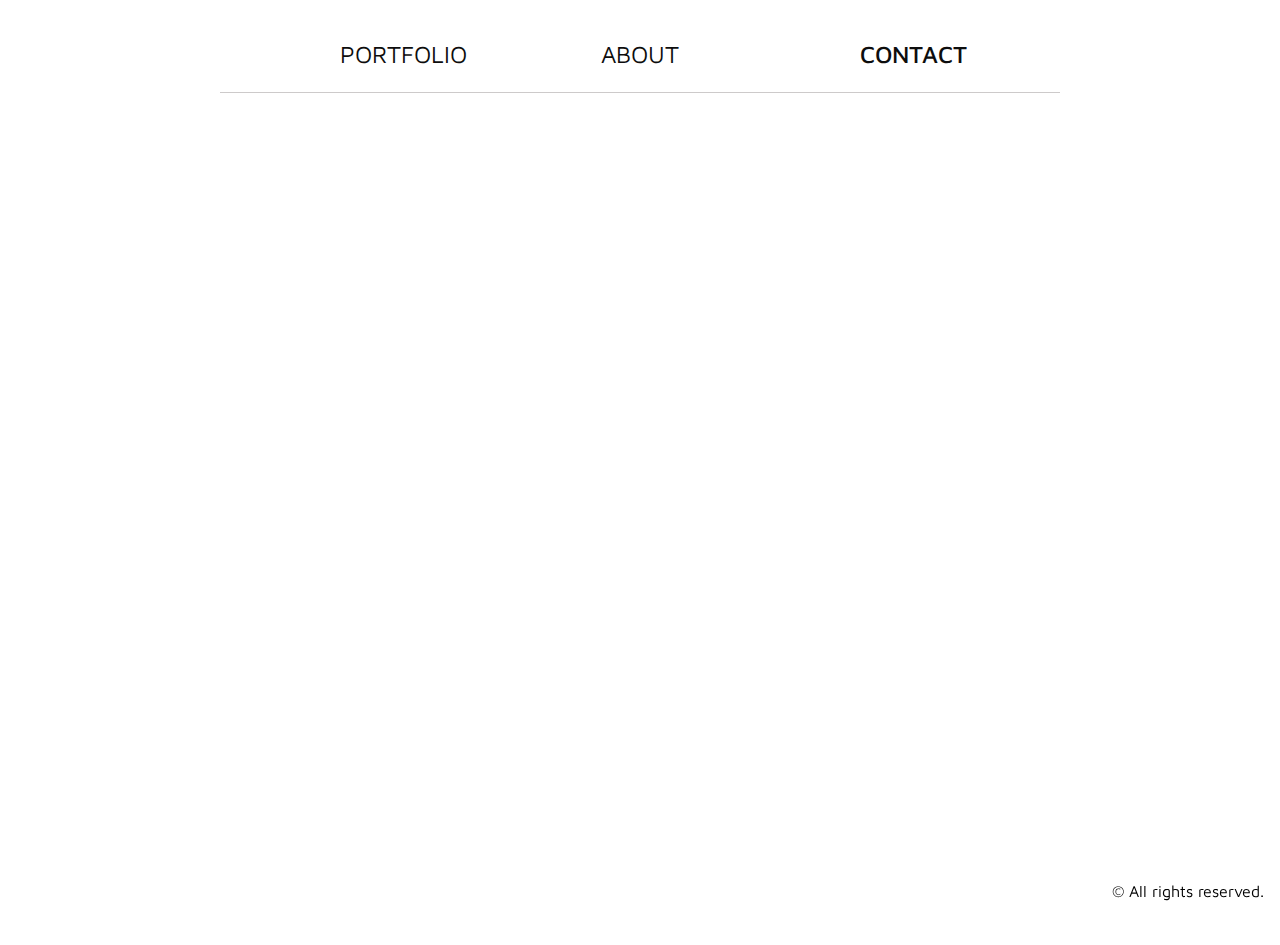
<file: contact.html>
<!DOCTYPE html>
<html lang="en">
  <head>
    <meta charset="UTF-8" />
    <meta http-equiv="X-UA-Compatible" content="IE=edge" />
    <meta name="viewport" content="width=device-width, initial-scale=1.0" />
    <title>Michał Gonet - Contact me!</title>
    <link rel="stylesheet" href="./styles/nav-bar.css" />
    <link rel="stylesheet" href="./styles/contact.css" />
    <link rel="stylesheet" href="./styles/hero.css" />
  </head>
  <body>
    <div class="menu-btn-container">
      <div class="menu-btn"></div>
    </div>
    <header class="header">
      <nav class="nav_bar">
        <ul class="nav_ul">
          <li class="nav_item">
            <a href="index.html">Portfolio</a>
          </li>
          <li class="nav_item">
            <a href="about.html">About</a>
          </li>
          <li class="nav_item">
            <a class="active" href="contact.html">Contact</a>
          </li>
        </ul>
      </nav>

      <ul class="social_media">
        <li class="social_item">
          <a
            href="https://www.instagram.com/emjeepixel/"
            rel="noreferrer noopener"
            target="_blank"
          >
            <svg
              width="33"
              height="34"
              viewBox="0 0 33 34"
              fill="none"
              xmlns="http://www.w3.org/2000/svg"
            >
              <path
                fill-rule="evenodd"
                clip-rule="evenodd"
                d="M9.6975 0.599C11.457 0.518 12.018 0.5 16.5 0.5C20.982 0.5 21.543 0.5195 23.301 0.599C25.059 0.6785 26.259 0.959 27.309 1.3655C28.4085 1.781 29.406 2.4305 30.231 3.2705C31.071 4.094 31.719 5.09 32.133 6.191C32.541 7.241 32.82 8.441 32.901 10.196C32.982 11.9585 33 12.5195 33 17C33 21.482 32.9805 22.043 32.901 23.8025C32.8215 25.5575 32.541 26.7575 32.133 27.8075C31.719 28.9086 31.0699 29.9063 30.231 30.731C29.406 31.571 28.4085 32.219 27.309 32.633C26.259 33.041 25.059 33.32 23.304 33.401C21.543 33.482 20.982 33.5 16.5 33.5C12.018 33.5 11.457 33.4805 9.6975 33.401C7.9425 33.3215 6.7425 33.041 5.6925 32.633C4.59138 32.2189 3.59373 31.5699 2.769 30.731C1.92957 29.907 1.27997 28.9098 0.8655 27.809C0.459 26.759 0.18 25.559 0.099 23.804C0.018 22.0415 0 21.4805 0 17C0 12.518 0.0195 11.957 0.099 10.199C0.1785 8.441 0.459 7.241 0.8655 6.191C1.28058 5.09012 1.93068 4.09297 2.7705 3.269C3.59406 2.42975 4.59071 1.78017 5.691 1.3655C6.741 0.959 7.941 0.68 9.696 0.599H9.6975ZM23.1675 3.569C21.4275 3.4895 20.9055 3.473 16.5 3.473C12.0945 3.473 11.5725 3.4895 9.8325 3.569C8.223 3.6425 7.35 3.911 6.768 4.1375C5.9985 4.4375 5.448 4.793 4.8705 5.3705C4.32307 5.90308 3.90177 6.55142 3.6375 7.268C3.411 7.85 3.1425 8.723 3.069 10.3325C2.9895 12.0725 2.973 12.5945 2.973 17C2.973 21.4055 2.9895 21.9275 3.069 23.6675C3.1425 25.277 3.411 26.15 3.6375 26.732C3.9015 27.4475 4.323 28.097 4.8705 28.6295C5.403 29.177 6.0525 29.5985 6.768 29.8625C7.35 30.089 8.223 30.3575 9.8325 30.431C11.5725 30.5105 12.093 30.527 16.5 30.527C20.907 30.527 21.4275 30.5105 23.1675 30.431C24.777 30.3575 25.65 30.089 26.232 29.8625C27.0015 29.5625 27.552 29.207 28.1295 28.6295C28.677 28.097 29.0985 27.4475 29.3625 26.732C29.589 26.15 29.8575 25.277 29.931 23.6675C30.0105 21.9275 30.027 21.4055 30.027 17C30.027 12.5945 30.0105 12.0725 29.931 10.3325C29.8575 8.723 29.589 7.85 29.3625 7.268C29.0625 6.4985 28.707 5.948 28.1295 5.3705C27.5969 4.82311 26.9486 4.40182 26.232 4.1375C25.65 3.911 24.777 3.6425 23.1675 3.569ZM14.3925 22.0865C15.5695 22.5764 16.8801 22.6426 18.1004 22.2736C19.3207 21.9046 20.3751 21.1234 21.0834 20.0634C21.7917 19.0034 22.1101 17.7303 21.9841 16.4617C21.8581 15.193 21.2955 14.0075 20.3925 13.1075C19.8169 12.5322 19.1208 12.0917 18.3545 11.8177C17.5882 11.5437 16.7706 11.443 15.9607 11.5229C15.1508 11.6028 14.3687 11.8613 13.6707 12.2797C12.9727 12.6981 12.3761 13.2661 11.924 13.9428C11.4718 14.6194 11.1753 15.3879 11.0558 16.1929C10.9363 16.9979 10.9967 17.8194 11.2328 18.5983C11.4689 19.3771 11.8747 20.0939 12.4211 20.6971C12.9674 21.3003 13.6407 21.7748 14.3925 22.0865ZM10.503 11.003C11.2905 10.2155 12.2255 9.59075 13.2544 9.16454C14.2834 8.73833 15.3863 8.51896 16.5 8.51896C17.6137 8.51896 18.7166 8.73833 19.7456 9.16454C20.7745 9.59075 21.7095 10.2155 22.497 11.003C23.2845 11.7905 23.9092 12.7255 24.3355 13.7544C24.7617 14.7834 24.981 15.8863 24.981 17C24.981 18.1137 24.7617 19.2166 24.3355 20.2456C23.9092 21.2745 23.2845 22.2095 22.497 22.997C20.9065 24.5875 18.7493 25.481 16.5 25.481C14.2507 25.481 12.0935 24.5875 10.503 22.997C8.9125 21.4065 8.01896 19.2493 8.01896 17C8.01896 14.7507 8.9125 12.5935 10.503 11.003ZM26.862 9.782C27.0572 9.5979 27.2134 9.37652 27.3215 9.13096C27.4295 8.8854 27.4872 8.62065 27.4911 8.3524C27.495 8.08414 27.4451 7.81782 27.3442 7.56921C27.2434 7.32061 27.0936 7.09477 26.9039 6.90506C26.7142 6.71535 26.4884 6.56564 26.2398 6.46478C25.9912 6.36392 25.7249 6.31396 25.4566 6.31787C25.1883 6.32178 24.9236 6.37948 24.678 6.48754C24.4325 6.59561 24.2111 6.75184 24.027 6.947C23.669 7.32654 23.4729 7.83068 23.4806 8.3524C23.4882 8.87411 23.6988 9.37232 24.0677 9.74126C24.4367 10.1102 24.9349 10.3208 25.4566 10.3284C25.9783 10.3361 26.4825 10.14 26.862 9.782Z"
                fill="#2d2d2d"
              />
            </svg>
          </a>
        </li>
        <li class="social_item">
          <a
            href="https://www.facebook.com/profile.php?id=100000440144264"
            rel="noreferrer noopener"
            target="_blank"
          >
            <svg
              width="37"
              height="36"
              viewBox="0 0 37 36"
              fill="none"
              xmlns="http://www.w3.org/2000/svg"
            >
              <path
                fill-rule="evenodd"
                clip-rule="evenodd"
                d="M0.5 18.1005C0.5 27.0495 6.9995 34.491 15.5 36V22.9995H11V18H15.5V13.9995C15.5 9.4995 18.3995 7.0005 22.5005 7.0005C23.7995 7.0005 25.2005 7.2 26.4995 7.3995V12H24.2C21.9995 12 21.5 13.0995 21.5 14.5005V18H26.3L25.5005 22.9995H21.5V36C30.0005 34.491 36.5 27.051 36.5 18.1005C36.5 8.145 28.4 0 18.5 0C8.6 0 0.5 8.145 0.5 18.1005Z"
                fill="#2d2d2d"
              />
            </svg>
          </a>
        </li>
        <li class="social_item">
          <a
            href="https://www.linkedin.com/in/micha%C5%82-gonet-phd-3a69809b/"
            rel="noreferrer noopener"
            target="_blank"
            ><svg
              width="34"
              height="34"
              viewBox="0 0 34 34"
              fill="none"
              xmlns="http://www.w3.org/2000/svg"
            >
              <path
                fill-rule="evenodd"
                clip-rule="evenodd"
                d="M0.5 3.257C0.5 2.5258 0.790469 1.82455 1.30751 1.30751C1.82454 0.790472 2.5258 0.500004 3.257 0.500004H30.74C31.1024 0.499412 31.4613 0.570298 31.7962 0.708604C32.1311 0.846909 32.4355 1.04992 32.6919 1.30601C32.9482 1.5621 33.1516 1.86624 33.2903 2.20102C33.4289 2.5358 33.5002 2.89464 33.5 3.257V30.74C33.5004 31.1024 33.4293 31.4614 33.2909 31.7963C33.1524 32.1313 32.9492 32.4356 32.693 32.692C32.4368 32.9483 32.1326 33.1516 31.7977 33.2903C31.4628 33.4289 31.1039 33.5002 30.7415 33.5H3.257C2.89482 33.5 2.53619 33.4286 2.2016 33.29C1.867 33.1513 1.56301 32.9481 1.30698 32.692C1.05095 32.4358 0.847898 32.1317 0.709434 31.797C0.57097 31.4624 0.499803 31.1037 0.5 30.7415V3.257ZM13.562 13.082H18.0305V15.326C18.6755 14.036 20.3255 12.875 22.805 12.875C27.5585 12.875 28.685 15.4445 28.685 20.159V28.892H23.8745V21.233C23.8745 18.548 23.2295 17.033 21.5915 17.033C19.319 17.033 18.374 18.6665 18.374 21.233V28.892H13.562V13.082ZM5.312 28.6865H10.124V12.875H5.312V28.685V28.6865ZM10.8125 7.718C10.8216 8.13001 10.7483 8.53968 10.5969 8.92298C10.4455 9.30627 10.219 9.65546 9.93085 9.95005C9.64267 10.2446 9.29855 10.4787 8.91868 10.6385C8.53882 10.7983 8.13086 10.8806 7.71875 10.8806C7.30664 10.8806 6.89868 10.7983 6.51882 10.6385C6.13895 10.4787 5.79483 10.2446 5.50665 9.95005C5.21847 9.65546 4.99204 9.30627 4.84064 8.92298C4.68924 8.53968 4.61593 8.13001 4.625 7.718C4.64281 6.90929 4.97658 6.13969 5.55483 5.57403C6.13308 5.00838 6.90984 4.69163 7.71875 4.69163C8.52767 4.69163 9.30442 5.00838 9.88267 5.57403C10.4609 6.13969 10.7947 6.90929 10.8125 7.718Z"
                fill="#2d2d2d"
              />
            </svg>
          </a>
        </li>
      </ul>
    </header>

    <main>
      <section class="hero">
        <div>
          <h1 class="name">Michał Gonet</h1>
          <h2 class="subtitle">Photography</h2>
        </div>
      </section>

      <section class="contact-section">
        <div class="direct">
          <h3>write to me</h3>
          <a href="mailto:michal.gonet.mail@gmail.com"
            >michal.gonet.mail@gmail.com</a
          >
        </div>
        <div class="social">
          <h3>Find me in social media</h3>
          <ul class="social_media">
            <li class="social_item">
              <a
                href="https://www.instagram.com/emjeepixel/"
                rel="noreferrer noopener"
                target="_blank"
              >
                <svg
                  width="33"
                  height="34"
                  viewBox="0 0 33 34"
                  fill="none"
                  xmlns="http://www.w3.org/2000/svg"
                >
                  <path
                    fill-rule="evenodd"
                    clip-rule="evenodd"
                    d="M9.6975 0.599C11.457 0.518 12.018 0.5 16.5 0.5C20.982 0.5 21.543 0.5195 23.301 0.599C25.059 0.6785 26.259 0.959 27.309 1.3655C28.4085 1.781 29.406 2.4305 30.231 3.2705C31.071 4.094 31.719 5.09 32.133 6.191C32.541 7.241 32.82 8.441 32.901 10.196C32.982 11.9585 33 12.5195 33 17C33 21.482 32.9805 22.043 32.901 23.8025C32.8215 25.5575 32.541 26.7575 32.133 27.8075C31.719 28.9086 31.0699 29.9063 30.231 30.731C29.406 31.571 28.4085 32.219 27.309 32.633C26.259 33.041 25.059 33.32 23.304 33.401C21.543 33.482 20.982 33.5 16.5 33.5C12.018 33.5 11.457 33.4805 9.6975 33.401C7.9425 33.3215 6.7425 33.041 5.6925 32.633C4.59138 32.2189 3.59373 31.5699 2.769 30.731C1.92957 29.907 1.27997 28.9098 0.8655 27.809C0.459 26.759 0.18 25.559 0.099 23.804C0.018 22.0415 0 21.4805 0 17C0 12.518 0.0195 11.957 0.099 10.199C0.1785 8.441 0.459 7.241 0.8655 6.191C1.28058 5.09012 1.93068 4.09297 2.7705 3.269C3.59406 2.42975 4.59071 1.78017 5.691 1.3655C6.741 0.959 7.941 0.68 9.696 0.599H9.6975ZM23.1675 3.569C21.4275 3.4895 20.9055 3.473 16.5 3.473C12.0945 3.473 11.5725 3.4895 9.8325 3.569C8.223 3.6425 7.35 3.911 6.768 4.1375C5.9985 4.4375 5.448 4.793 4.8705 5.3705C4.32307 5.90308 3.90177 6.55142 3.6375 7.268C3.411 7.85 3.1425 8.723 3.069 10.3325C2.9895 12.0725 2.973 12.5945 2.973 17C2.973 21.4055 2.9895 21.9275 3.069 23.6675C3.1425 25.277 3.411 26.15 3.6375 26.732C3.9015 27.4475 4.323 28.097 4.8705 28.6295C5.403 29.177 6.0525 29.5985 6.768 29.8625C7.35 30.089 8.223 30.3575 9.8325 30.431C11.5725 30.5105 12.093 30.527 16.5 30.527C20.907 30.527 21.4275 30.5105 23.1675 30.431C24.777 30.3575 25.65 30.089 26.232 29.8625C27.0015 29.5625 27.552 29.207 28.1295 28.6295C28.677 28.097 29.0985 27.4475 29.3625 26.732C29.589 26.15 29.8575 25.277 29.931 23.6675C30.0105 21.9275 30.027 21.4055 30.027 17C30.027 12.5945 30.0105 12.0725 29.931 10.3325C29.8575 8.723 29.589 7.85 29.3625 7.268C29.0625 6.4985 28.707 5.948 28.1295 5.3705C27.5969 4.82311 26.9486 4.40182 26.232 4.1375C25.65 3.911 24.777 3.6425 23.1675 3.569ZM14.3925 22.0865C15.5695 22.5764 16.8801 22.6426 18.1004 22.2736C19.3207 21.9046 20.3751 21.1234 21.0834 20.0634C21.7917 19.0034 22.1101 17.7303 21.9841 16.4617C21.8581 15.193 21.2955 14.0075 20.3925 13.1075C19.8169 12.5322 19.1208 12.0917 18.3545 11.8177C17.5882 11.5437 16.7706 11.443 15.9607 11.5229C15.1508 11.6028 14.3687 11.8613 13.6707 12.2797C12.9727 12.6981 12.3761 13.2661 11.924 13.9428C11.4718 14.6194 11.1753 15.3879 11.0558 16.1929C10.9363 16.9979 10.9967 17.8194 11.2328 18.5983C11.4689 19.3771 11.8747 20.0939 12.4211 20.6971C12.9674 21.3003 13.6407 21.7748 14.3925 22.0865ZM10.503 11.003C11.2905 10.2155 12.2255 9.59075 13.2544 9.16454C14.2834 8.73833 15.3863 8.51896 16.5 8.51896C17.6137 8.51896 18.7166 8.73833 19.7456 9.16454C20.7745 9.59075 21.7095 10.2155 22.497 11.003C23.2845 11.7905 23.9092 12.7255 24.3355 13.7544C24.7617 14.7834 24.981 15.8863 24.981 17C24.981 18.1137 24.7617 19.2166 24.3355 20.2456C23.9092 21.2745 23.2845 22.2095 22.497 22.997C20.9065 24.5875 18.7493 25.481 16.5 25.481C14.2507 25.481 12.0935 24.5875 10.503 22.997C8.9125 21.4065 8.01896 19.2493 8.01896 17C8.01896 14.7507 8.9125 12.5935 10.503 11.003ZM26.862 9.782C27.0572 9.5979 27.2134 9.37652 27.3215 9.13096C27.4295 8.8854 27.4872 8.62065 27.4911 8.3524C27.495 8.08414 27.4451 7.81782 27.3442 7.56921C27.2434 7.32061 27.0936 7.09477 26.9039 6.90506C26.7142 6.71535 26.4884 6.56564 26.2398 6.46478C25.9912 6.36392 25.7249 6.31396 25.4566 6.31787C25.1883 6.32178 24.9236 6.37948 24.678 6.48754C24.4325 6.59561 24.2111 6.75184 24.027 6.947C23.669 7.32654 23.4729 7.83068 23.4806 8.3524C23.4882 8.87411 23.6988 9.37232 24.0677 9.74126C24.4367 10.1102 24.9349 10.3208 25.4566 10.3284C25.9783 10.3361 26.4825 10.14 26.862 9.782Z"
                    fill="#2d2d2d"
                  />
                </svg>
              </a>
            </li>
            <li class="social_item">
              <a
                href="https://www.facebook.com/profile.php?id=100000440144264"
                rel="noreferrer noopener"
                target="_blank"
              >
                <svg
                  width="37"
                  height="36"
                  viewBox="0 0 37 36"
                  fill="none"
                  xmlns="http://www.w3.org/2000/svg"
                >
                  <path
                    fill-rule="evenodd"
                    clip-rule="evenodd"
                    d="M0.5 18.1005C0.5 27.0495 6.9995 34.491 15.5 36V22.9995H11V18H15.5V13.9995C15.5 9.4995 18.3995 7.0005 22.5005 7.0005C23.7995 7.0005 25.2005 7.2 26.4995 7.3995V12H24.2C21.9995 12 21.5 13.0995 21.5 14.5005V18H26.3L25.5005 22.9995H21.5V36C30.0005 34.491 36.5 27.051 36.5 18.1005C36.5 8.145 28.4 0 18.5 0C8.6 0 0.5 8.145 0.5 18.1005Z"
                    fill="#2d2d2d"
                  />
                </svg>
              </a>
            </li>
            <li class="social_item">
              <a
                href="https://www.linkedin.com/in/micha%C5%82-gonet-phd-3a69809b/"
                rel="noreferrer noopener"
                target="_blank"
                ><svg
                  width="34"
                  height="34"
                  viewBox="0 0 34 34"
                  fill="none"
                  xmlns="http://www.w3.org/2000/svg"
                >
                  <path
                    fill-rule="evenodd"
                    clip-rule="evenodd"
                    d="M0.5 3.257C0.5 2.5258 0.790469 1.82455 1.30751 1.30751C1.82454 0.790472 2.5258 0.500004 3.257 0.500004H30.74C31.1024 0.499412 31.4613 0.570298 31.7962 0.708604C32.1311 0.846909 32.4355 1.04992 32.6919 1.30601C32.9482 1.5621 33.1516 1.86624 33.2903 2.20102C33.4289 2.5358 33.5002 2.89464 33.5 3.257V30.74C33.5004 31.1024 33.4293 31.4614 33.2909 31.7963C33.1524 32.1313 32.9492 32.4356 32.693 32.692C32.4368 32.9483 32.1326 33.1516 31.7977 33.2903C31.4628 33.4289 31.1039 33.5002 30.7415 33.5H3.257C2.89482 33.5 2.53619 33.4286 2.2016 33.29C1.867 33.1513 1.56301 32.9481 1.30698 32.692C1.05095 32.4358 0.847898 32.1317 0.709434 31.797C0.57097 31.4624 0.499803 31.1037 0.5 30.7415V3.257ZM13.562 13.082H18.0305V15.326C18.6755 14.036 20.3255 12.875 22.805 12.875C27.5585 12.875 28.685 15.4445 28.685 20.159V28.892H23.8745V21.233C23.8745 18.548 23.2295 17.033 21.5915 17.033C19.319 17.033 18.374 18.6665 18.374 21.233V28.892H13.562V13.082ZM5.312 28.6865H10.124V12.875H5.312V28.685V28.6865ZM10.8125 7.718C10.8216 8.13001 10.7483 8.53968 10.5969 8.92298C10.4455 9.30627 10.219 9.65546 9.93085 9.95005C9.64267 10.2446 9.29855 10.4787 8.91868 10.6385C8.53882 10.7983 8.13086 10.8806 7.71875 10.8806C7.30664 10.8806 6.89868 10.7983 6.51882 10.6385C6.13895 10.4787 5.79483 10.2446 5.50665 9.95005C5.21847 9.65546 4.99204 9.30627 4.84064 8.92298C4.68924 8.53968 4.61593 8.13001 4.625 7.718C4.64281 6.90929 4.97658 6.13969 5.55483 5.57403C6.13308 5.00838 6.90984 4.69163 7.71875 4.69163C8.52767 4.69163 9.30442 5.00838 9.88267 5.57403C10.4609 6.13969 10.7947 6.90929 10.8125 7.718Z"
                    fill="#2d2d2d"
                  />
                </svg>
              </a>
            </li>
          </ul>
        </div>
      </section>
    </main>

    <footer>© All rights reserved.</footer>

    <script src="./scripts/nav-bar.js"></script>
  </body>
</html>
</file>
<file: styles/nav-bar.css>
.menu-btn-container {
  display: none;
  height: 40px;
  width: 40px;
  background: none;
  position: fixed;
  right: 2rem;
  top: 2rem;
  padding: 0;
  margin: 0;
  z-index: 1500;
}

@media screen and (min-width: 301px) and (max-width: 900px) {
  .menu-btn-container {
    display: -webkit-box;
    display: -ms-flexbox;
    display: flex;
    -webkit-box-align: center;
        -ms-flex-align: center;
            align-items: center;
  }
}

@media screen and (max-width: 300px) {
  .menu-btn-container {
    width: 10vw;
    height: 10vw;
    display: -webkit-box;
    display: -ms-flexbox;
    display: flex;
    -webkit-box-align: center;
        -ms-flex-align: center;
            align-items: center;
  }
}

.menu-btn-container.active .menu-btn {
  -webkit-transform: translateX(-40px);
          transform: translateX(-40px);
  background: transparent;
}

.menu-btn-container.active .menu-btn::before {
  -webkit-transform: translateX(40px) rotate(45deg);
          transform: translateX(40px) rotate(45deg);
}

.menu-btn-container.active .menu-btn::after {
  -webkit-transform: translateX(40px) rotate(-45deg);
          transform: translateX(40px) rotate(-45deg);
}

.menu-btn-container .menu-btn {
  background: #2d2d2d;
  width: 100%;
  height: 4px;
  border-radius: 10px;
  -webkit-transition: all 0.5s;
  transition: all 0.5s;
}

@media screen and (max-width: 300px) {
  .menu-btn-container .menu-btn {
    height: 3px;
  }
}

.menu-btn-container .menu-btn::before, .menu-btn-container .menu-btn::after {
  content: "";
  position: absolute;
  background: #2d2d2d;
  width: 100%;
  height: 4px;
  border-radius: 10px;
  -webkit-transform-origin: center;
          transform-origin: center;
  -webkit-transition: all 0.5s;
  transition: all 0.5s;
}

@media screen and (max-width: 300px) {
  .menu-btn-container .menu-btn::before, .menu-btn-container .menu-btn::after {
    height: 3px;
  }
}

.menu-btn-container .menu-btn::before {
  -webkit-transform: translateY(-0.7rem);
          transform: translateY(-0.7rem);
}

@media screen and (max-width: 300px) {
  .menu-btn-container .menu-btn::before {
    -webkit-transform: translateY(-0.5rem);
            transform: translateY(-0.5rem);
  }
}

.menu-btn-container .menu-btn::after {
  -webkit-transform: translateY(0.7rem);
          transform: translateY(0.7rem);
}

@media screen and (max-width: 300px) {
  .menu-btn-container .menu-btn::after {
    -webkit-transform: translateY(0.5rem);
            transform: translateY(0.5rem);
  }
}

.header {
  display: -webkit-box;
  display: -ms-flexbox;
  display: flex;
  -webkit-box-orient: vertical;
  -webkit-box-direction: normal;
      -ms-flex-direction: column;
          flex-direction: column;
  -webkit-box-pack: center;
      -ms-flex-pack: center;
          justify-content: center;
  -webkit-box-align: center;
      -ms-flex-align: center;
          align-items: center;
  width: 100%;
  padding: 1em 5rem;
}

@media screen and (max-width: 900px) {
  .header {
    padding: 1em 0;
    position: fixed;
    height: 100vh;
    z-index: 1000;
    top: 0;
    background-color: white;
    overflow: hidden;
    -webkit-transform: scaleX(0);
            transform: scaleX(0);
    -webkit-transition: all 0.7s ease-in-out;
    transition: all 0.7s ease-in-out;
    -webkit-transform-origin: right;
            transform-origin: right;
  }
  .header.active {
    -webkit-transform: scaleX(1);
            transform: scaleX(1);
  }
}

.header .nav_bar {
  width: 35em;
  font-size: var(--h2-font);
  text-transform: uppercase;
  border-bottom: 1px solid #cdcaca;
  padding: 0 5em 1em;
  margin: 1em;
  display: -webkit-box;
  display: -ms-flexbox;
  display: flex;
  -webkit-box-pack: center;
      -ms-flex-pack: center;
          justify-content: center;
  -webkit-box-align: center;
      -ms-flex-align: center;
          align-items: center;
}

.header .nav_bar .nav_ul {
  display: -webkit-box;
  display: -ms-flexbox;
  display: flex;
  -webkit-box-pack: justify;
      -ms-flex-pack: justify;
          justify-content: space-between;
  -webkit-box-align: center;
      -ms-flex-align: center;
          align-items: center;
  list-style: none;
  padding: 0;
  width: 100%;
}

@media screen and (max-width: 900px) {
  .header .nav_bar .nav_ul {
    -ms-flex-pack: distribute;
        justify-content: space-around;
    -webkit-box-orient: vertical;
    -webkit-box-direction: normal;
        -ms-flex-direction: column;
            flex-direction: column;
    text-align: center;
  }
}

.header .nav_bar .nav_ul .nav_item {
  background: none;
  width: 5rem;
  text-align: center;
}

@media screen and (max-width: 900px) {
  .header .nav_bar .nav_ul .nav_item {
    width: 100%;
    margin-bottom: 5rem;
  }
}

.header .nav_bar .nav_ul .nav_item a {
  text-decoration: none;
  color: #0d0d0d;
}

.header .nav_bar .nav_ul .nav_item a:hover {
  font-weight: 500;
}

.header .nav_bar .nav_ul .nav_item a.active {
  font-weight: 500;
}

.social_media {
  padding: 0.7em 0;
  display: -webkit-box;
  display: -ms-flexbox;
  display: flex;
  list-style: none;
  -webkit-box-pack: justify;
      -ms-flex-pack: justify;
          justify-content: space-between;
  width: 15em;
  margin: 0;
}

@media screen and (max-width: 900px) {
  .social_media {
    max-width: 40vw;
  }
}

.social_media li {
  display: -webkit-box;
  display: -ms-flexbox;
  display: flex;
  text-align: center;
  -webkit-box-align: center;
      -ms-flex-align: center;
          align-items: center;
}

.social_media li a:hover {
  -webkit-transform: scale(1.05);
          transform: scale(1.05);
}
/*# sourceMappingURL=nav-bar.css.map */
</file>
<file: styles/contact.css>
@import url("https://fonts.googleapis.com/css2?family=Maven+Pro:wght@400;500;600;700&display=swap");
:root {
  --h1-font: 80px;
  --h2-font: 24px;
}

*,
*::after,
*::before {
  -webkit-box-sizing: border-box;
          box-sizing: border-box;
  font-family: "Maven Pro", "sans-serif";
  margin: 0;
}

body {
  padding: 0 0 3rem;
  height: 100%;
}

.header .social_media {
  display: none;
}

@media screen and (max-width: 900px) {
  .header .social_media {
    display: -webkit-box;
    display: -ms-flexbox;
    display: flex;
  }
}

main {
  height: 100%;
  display: -webkit-box;
  display: -ms-flexbox;
  display: flex;
  -webkit-box-orient: vertical;
  -webkit-box-direction: normal;
      -ms-flex-direction: column;
          flex-direction: column;
  -webkit-box-align: center;
      -ms-flex-align: center;
          align-items: center;
}

main .contact-section {
  display: -webkit-box;
  display: -ms-flexbox;
  display: flex;
  -webkit-box-orient: vertical;
  -webkit-box-direction: normal;
      -ms-flex-direction: column;
          flex-direction: column;
  -ms-flex-pack: distribute;
      justify-content: space-around;
  -webkit-box-align: center;
      -ms-flex-align: center;
          align-items: center;
  width: 100%;
  height: 50vh;
  text-align: center;
}

@media screen and (max-width: 900px) and (orientation: landscape) {
  main .contact-section {
    height: 20rem;
  }
}

main .contact-section h3 {
  text-transform: uppercase;
  letter-spacing: 0.05rem;
  margin-bottom: 1.5rem;
  font-size: 24px;
  color: #8f8f8f;
}

@media screen and (max-width: 900px) {
  main .contact-section h3 {
    font-size: 4vw;
    font-weight: 500;
  }
}

main .contact-section .direct {
  opacity: 0;
  -webkit-animation: intro_anim 1s forwards 1s;
          animation: intro_anim 1s forwards 1s;
}

main .contact-section .direct a {
  text-decoration: none;
  text-transform: uppercase;
  letter-spacing: 0.3rem;
  font-size: 48px;
  color: #2d2d2d;
  font-weight: 600;
  position: relative;
}

@media screen and (max-width: 900px) {
  main .contact-section .direct a {
    font-size: 4vw;
    font-weight: 500;
  }
}

main .contact-section .direct a::before {
  content: "";
  background: #2d2d2d;
  width: 100%;
  height: 1px;
  position: absolute;
  z-index: 10;
  bottom: 0;
  -webkit-transition: all 0.5s;
  transition: all 0.5s;
  -webkit-transform: scaleX(0);
          transform: scaleX(0);
  -webkit-transform-origin: center;
          transform-origin: center;
}

main .contact-section .direct a:hover::before {
  -webkit-transform: scaleX(1);
          transform: scaleX(1);
}

main .contact-section .social {
  opacity: 0;
  display: -webkit-box;
  display: -ms-flexbox;
  display: flex;
  -webkit-box-orient: vertical;
  -webkit-box-direction: normal;
      -ms-flex-direction: column;
          flex-direction: column;
  -webkit-box-align: center;
      -ms-flex-align: center;
          align-items: center;
  -webkit-animation: intro_anim 1s forwards 1.5s;
          animation: intro_anim 1s forwards 1.5s;
}

main .contact-section .social ul {
  max-lines: 20rem;
}

@media screen and (max-width: 900px) {
  main .contact-section .social ul {
    max-width: 40vw;
  }
}

main .contact-section .social ul img {
  width: 40px;
  height: 40px;
}

footer {
  position: fixed;
  bottom: 0;
  right: 1rem;
  width: 100%;
  text-align: right;
}

@-webkit-keyframes intro_anim {
  from {
    opacity: 0;
    -webkit-transform: translateY(-20px);
            transform: translateY(-20px);
  }
  to {
    opacity: 1;
    -webkit-transform: translateY(0);
            transform: translateY(0);
  }
}

@keyframes intro_anim {
  from {
    opacity: 0;
    -webkit-transform: translateY(-20px);
            transform: translateY(-20px);
  }
  to {
    opacity: 1;
    -webkit-transform: translateY(0);
            transform: translateY(0);
  }
}
/*# sourceMappingURL=contact.css.map */
</file>
<file: styles/hero.css>
.hero {
  display: -webkit-box;
  display: -ms-flexbox;
  display: flex;
  width: 100%;
  -webkit-box-pack: center;
      -ms-flex-pack: center;
          justify-content: center;
  -webkit-box-align: center;
      -ms-flex-align: center;
          align-items: center;
  margin: 4em 0 8rem;
}

@media screen and (max-width: 900px) {
  .hero {
    font-size: 10vw;
  }
}

.hero .name {
  font-size: var(--h1-font);
  margin: 0;
  font-weight: 500;
  -webkit-animation: intro_anim 1s forwards;
          animation: intro_anim 1s forwards;
  opacity: 0;
  color: #2d2d2d;
}

@media screen and (max-width: 900px) {
  .hero .name {
    font-size: 10vw;
  }
}

.hero .subtitle {
  font-size: var(--h2-font);
  margin-top: 0;
  padding-left: 0.1em;
  text-transform: uppercase;
  color: #cdcaca;
  font-weight: 400;
  letter-spacing: 0.3rem;
  opacity: 0;
  -webkit-animation: intro_anim 1s forwards 0.5s;
          animation: intro_anim 1s forwards 0.5s;
}

@media screen and (max-width: 900px) {
  .hero .subtitle {
    font-size: 4vw;
  }
}
/*# sourceMappingURL=hero.css.map */
</file>
